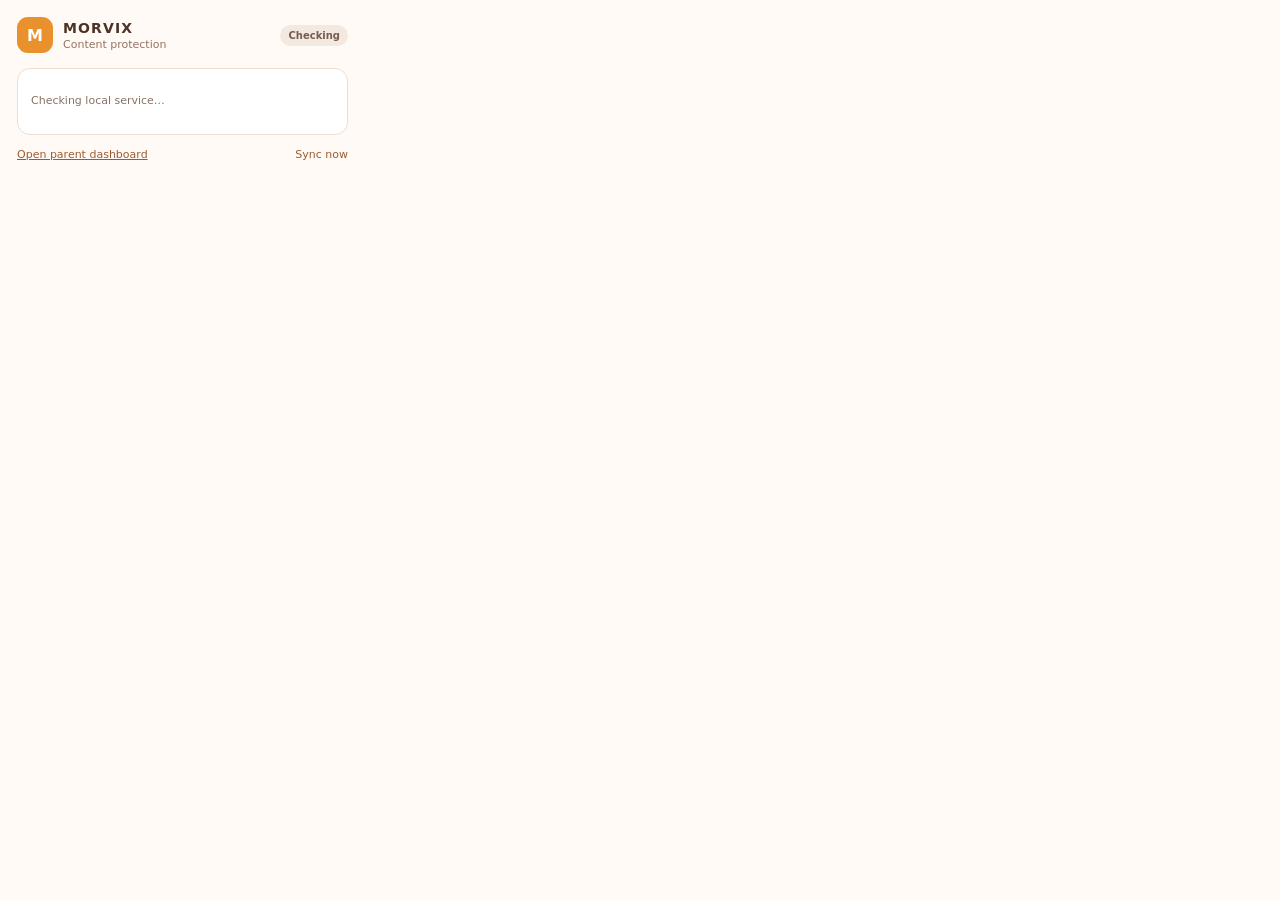
<file: browser_extension/popup.html>
<!doctype html>
<html lang="en">
<head>
  <meta charset="utf-8">
  <meta name="viewport" content="width=device-width, initial-scale=1">
  <title>MORVIX</title>
  <link rel="stylesheet" href="popup.css">
</head>
<body>
  <main class="popup">
    <header class="brand"><span class="mark">M</span><div><strong>MORVIX</strong><small>Content protection</small></div><span id="connection" class="status">Checking</span></header>
    <section id="state" class="card"><p class="muted">Checking local service…</p></section>
    <section id="site-card" class="card hidden">
      <div class="card-title">This website</div>
      <p id="site-name" class="site-name"></p>
      <p id="site-state" class="muted"></p>
      <button id="enable-site" class="button primary">Enable protection on this site</button>
      <p class="footnote">MORVIX can read page text and same-site media only on websites you enable here.</p>
    </section>
    <section class="footer-row"><a href="http://127.0.0.1:8000/" target="_blank" rel="noreferrer">Open parent dashboard</a><button id="sync" class="link-button" type="button">Sync now</button></section>
    <p id="message" role="status" class="message"></p>
  </main>
  <script src="api_config.js"></script>
  <script src="popup.js"></script>
</body>
</html>
</file>
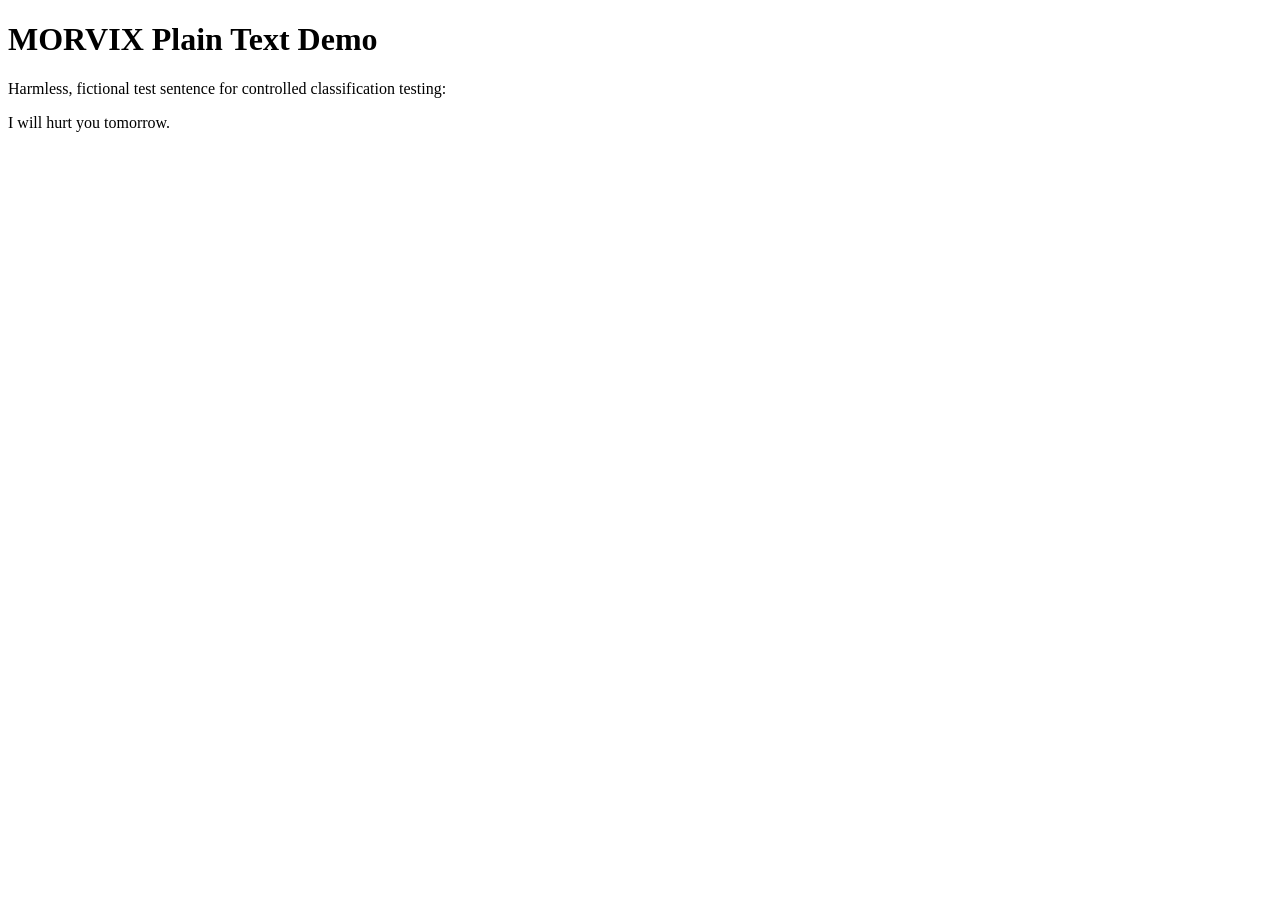
<file: data/controlled_extension_test/MORVIX_plain_text_demo.html>
<!doctype html>
<html lang="en">
<head>
  <meta charset="utf-8">
  <meta name="viewport" content="width=device-width, initial-scale=1">
  <title>MORVIX Plain Text Demo</title>
</head>
<body>
  <h1>MORVIX Plain Text Demo</h1>
  <p>Harmless, fictional test sentence for controlled classification testing:</p>
  <p>I will hurt you tomorrow.</p>
</body>
</html>
</file>
<file: browser_extension/popup.css>
:root { color-scheme: light; font-family: Inter, ui-sans-serif, system-ui, -apple-system, "Segoe UI", sans-serif; color: #4d3326; background: #fffaf6; }
* { box-sizing: border-box; }
body { width: 365px; min-height: 240px; margin: 0; background: #fffaf6; }
.popup { padding: 17px; }
.brand { display: flex; align-items: center; gap: 10px; margin-bottom: 15px; }
.mark { width: 36px; height: 36px; display: grid; place-items: center; border-radius: 11px; color: white; background: #e8912d; font-weight: 800; }
.brand strong { display: block; font-size: 14px; letter-spacing: .08em; }
.brand small { display: block; color: #967360; font-size: 11px; margin-top: 2px; }
.status { margin-left: auto; padding: 5px 8px; border-radius: 999px; background: #f3e9e0; color: #765d4d; font-size: 10px; font-weight: 700; }
.status.online { background: #e4f3e8; color: #306b42; }
.status.offline { background: #fae4dc; color: #9c422e; }
.card { border: 1px solid #eeddd0; border-radius: 13px; padding: 13px; background: #fff; margin-bottom: 10px; }
.card-title { font-size: 12px; font-weight: 750; color: #805035; }
.classifier-status { margin-top: 10px; padding: 10px; border: 1px solid #d9e9dc; border-radius: 10px; background: #f5fbf6; }
.classifier-status strong { display: block; color: #356344; font-size: 11px; }
.classifier-status p { margin: 4px 0 0; color: #6d746e; font-size: 11px; line-height: 1.45; overflow-wrap: anywhere; }
.classifier-status.unavailable { border-color: #edcfb4; background: #fff7ef; }
.classifier-status.unavailable strong { color: #8e4d24; }
.classifier-status.pending { border-color: #eeddd0; background: #fffaf6; }
.classifier-status.pending strong { color: #805035; }
.classifier-status .classifier-reason { color: #87634c; }
.site-name { margin: 6px 0 2px; overflow-wrap: anywhere; font-weight: 700; font-size: 14px; }
.muted, .footnote { color: #8a7262; font-size: 11px; line-height: 1.5; }
.footnote { margin: 10px 0 0; }
.button { width: 100%; border: 1px solid #ddc5b4; border-radius: 9px; padding: 9px 11px; color: #624332; background: #fff; cursor: pointer; font-size: 12px; font-weight: 700; }
.button.primary { color: white; border-color: #e8912d; background: #e8912d; }
.button:disabled { opacity: .6; cursor: wait; }
.field { display: grid; gap: 6px; margin: 9px 0; }
.field label { font-size: 11px; font-weight: 700; color: #76533c; }
input { width: 100%; border: 1px solid #ddc5b4; border-radius: 8px; padding: 9px; font: inherit; font-size: 13px; background: #fffdfb; }
.footer-row { display: flex; justify-content: space-between; align-items: center; margin-top: 13px; font-size: 11px; }
a, .link-button { color: #9d5b2e; }
.link-button { border: 0; padding: 0; background: none; cursor: pointer; font: inherit; }
.message { min-height: 15px; margin: 8px 0 0; color: #9c422e; font-size: 11px; }
.hidden { display: none; }
</file>
